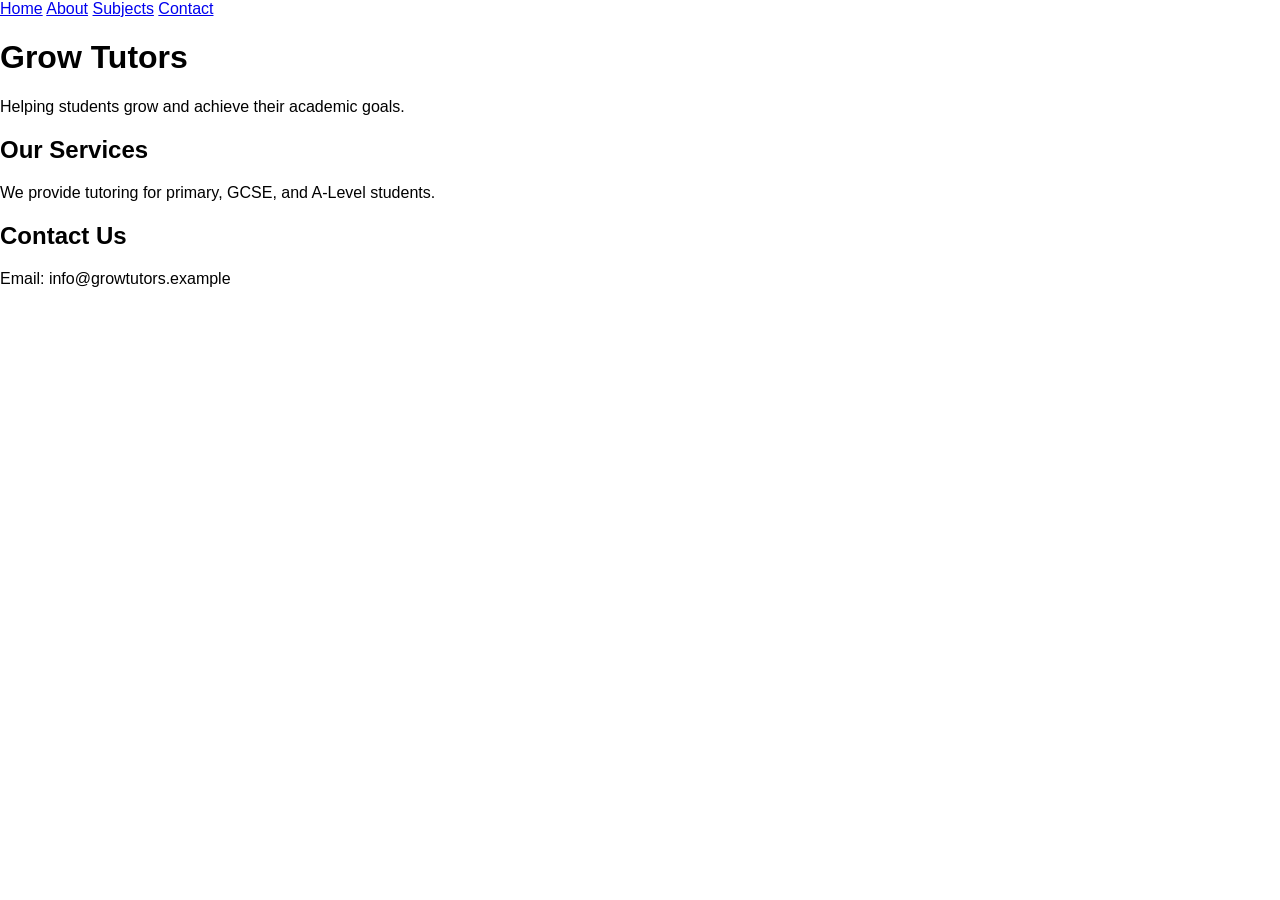
<file: index.html>
<!DOCTYPE html>
<html>

<head>
    <title>Grow Tutors LTD</title>
  <link rel="stylesheet" href="style.css">
 
  <nav>

    <a href="index.html">Home</a>

    <a href="about.html">About</a>

    <a href="subjects.html">Subjects</a>

    <a href="contact.html">Contact</a>

</nav>

</head>

<body>

    <h1>Grow Tutors</h1>

    <p>Helping students grow and  achieve their academic goals.</p>

    <h2>Our Services</h2>

    <p>We provide tutoring for primary, GCSE, and A-Level students.</p>

    <h2>Contact Us</h2>

    <p>Email: info@growtutors.example</p>

</body>

</html>
</file>
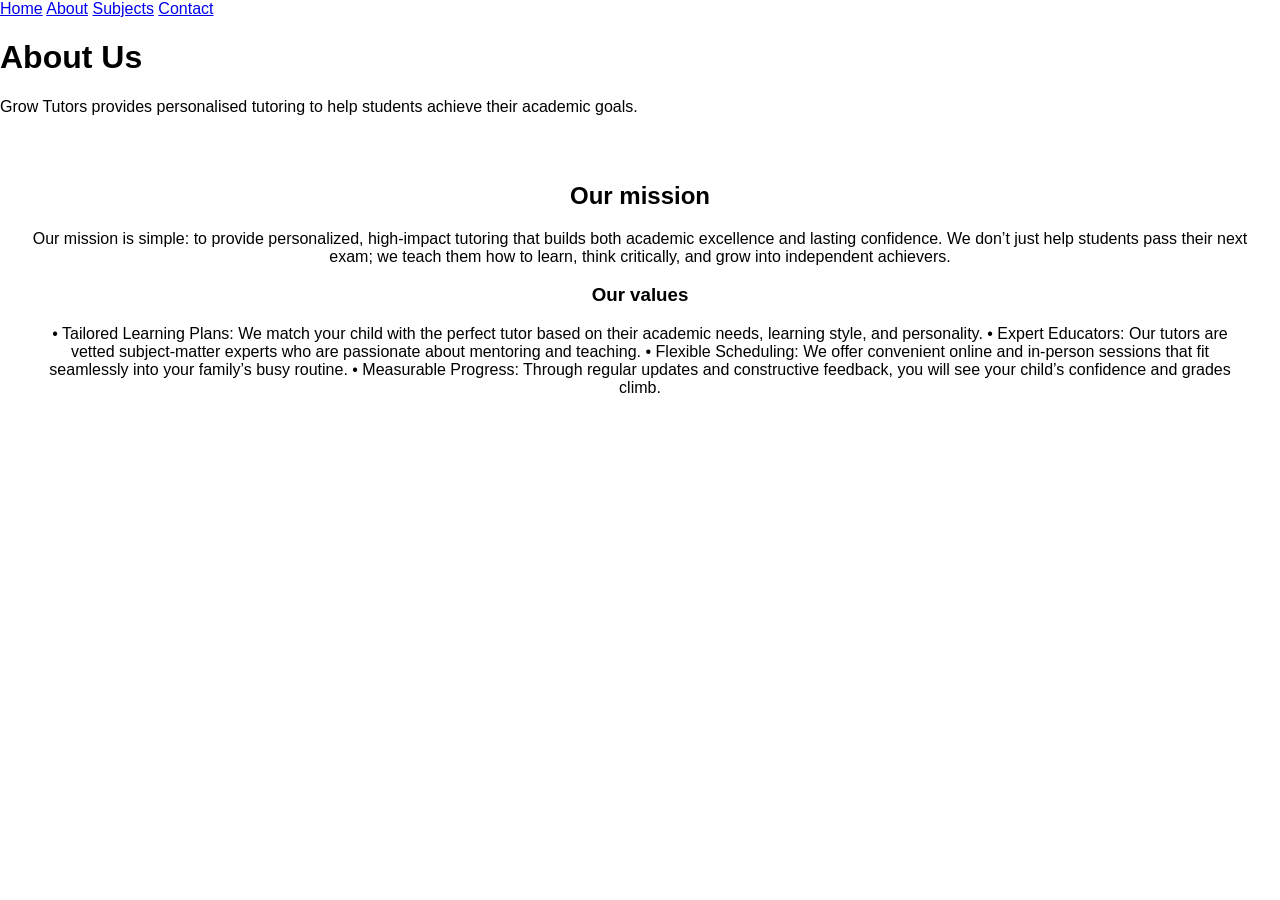
<file: about.html>
<!DOCTYPE html>
<html>

<head>

    <title>About | Grow Tutors</title>

    <link rel="stylesheet" href="style.css">

</head>

<body>

    <nav>
        <a href="index.html">Home</a>
        <a href="about.html">About</a>
        <a href="subjects.html">Subjects</a>
        <a href="contact.html">Contact</a>
    </nav>

    <h1>About Us</h1>

    <p>
        Grow Tutors provides personalised tutoring
        to help students achieve their academic goals.
    
 </p>
  <section>
<h2> Our mission </h2>
    <p> Our mission is simple: to provide personalized, high-impact tutoring that builds both academic excellence and lasting confidence.
      We don’t just help students pass their next exam; we teach them how to learn, think critically, and grow into independent achievers.</p>
    
    <H3> Our values</H3>
    <p> 
• Tailored Learning Plans: We match your child with the perfect tutor based on their academic needs, learning style, and personality.
• Expert Educators: Our tutors are vetted subject-matter experts who are passionate about mentoring and teaching.
• Flexible Scheduling: We offer convenient online and in-person sessions that fit seamlessly into your family’s busy routine.
• Measurable Progress: Through regular updates and constructive feedback, you will see your child’s confidence and grades climb.</p>

    
  </section>

</body>

</html>
</file>
<file: style.css>
body { /* everyhting in the body-->*/
  font-family: Arial, sans-serif; /* make the font arial and if not able make it sans-serif*/
  margin: 0; /* remove space from outside*/
  background-color: white; /* background colour of webpage*/
  color: black; /* colour of text */
  
}
header { 
  text-align: center; /* controls where the title is horizontally*/
  padding: 60px 20px; /* creates a horizontal box around the title 60 top and bottom 20 left and right gives space around elements*/
  background-color: black;
  color: white;
  font-weight: 60px;
  
}

header h1 { /* specific about what you want customised rather than all the contents in that section, so fo here it header 1*/
  color: white;
  font-size: 60px
}

main {
  max-width: 800px; /* max width of website as everyhting will be overy large on the webpage*/
  margin: 40px auto
  padding: 0 20px;
}

section {
  background-color:white;
  padding: 30px; /* gives space around each element in the section so its it doesnt crowded*/
  margin-bottom: 20px; /* gives a 20 space between each section*/
  border-radius: 10px;
  text-align: center/* gives a rounded border around each section*/
}

footer { 
  text-align: center;
  padding: 30px;
}
</file>
